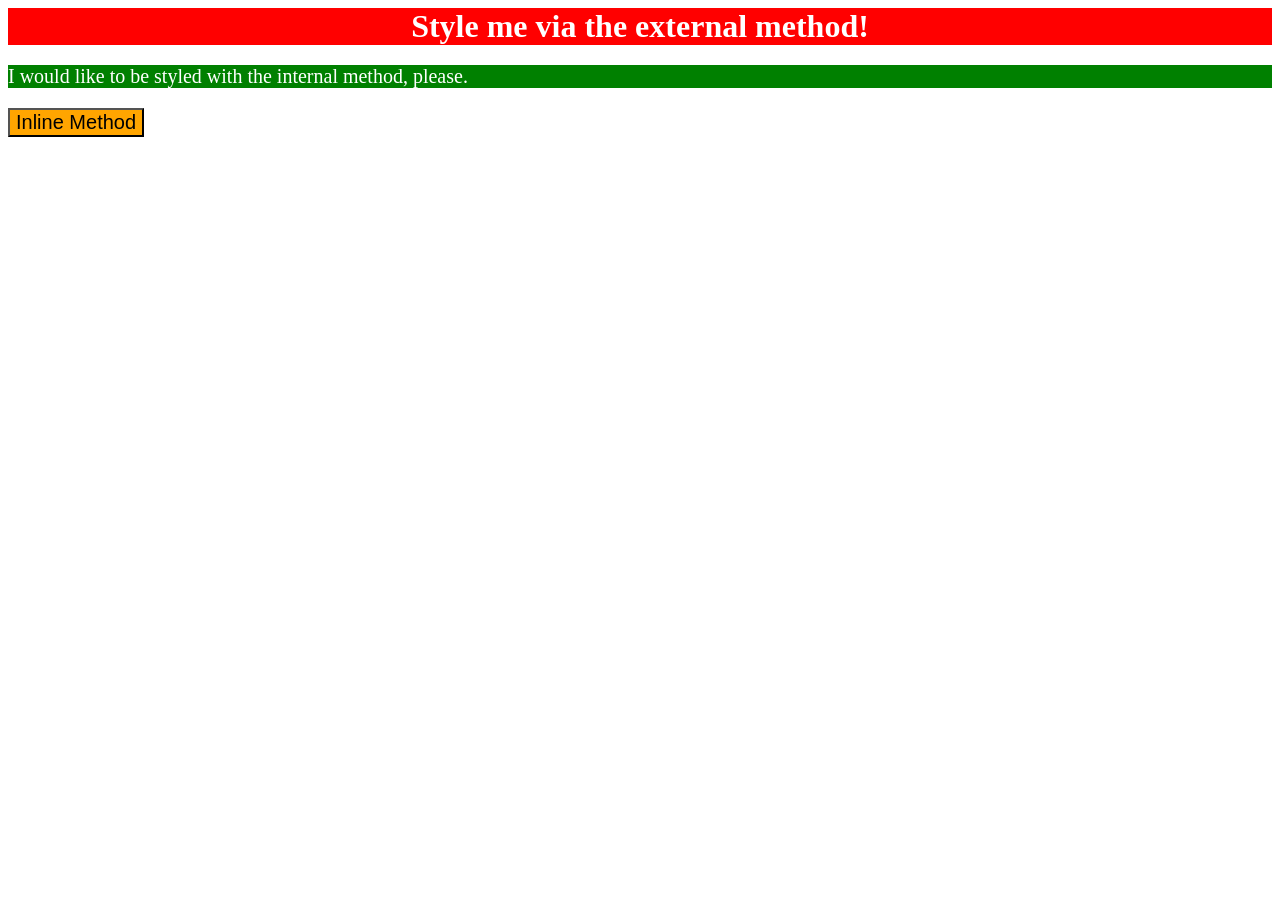
<file: foundations/intro-to-css/01-css-methods/index.html>
<!doctype html>
<html lang="en">
  <head>
    <meta charset="UTF-8" />
    <meta http-equiv="X-UA-Compatible" content="IE=edge" />
    <meta name="viewport" content="width=device-width, initial-scale=1.0" />
    <link rel="stylesheet" href="./styles/styles.css" />
    <title>Methods for Adding CSS</title>
    <style>
      p {
        color: white;
        background-color: green;
        font-size: 20px;
      }
    </style>
  </head>
  <body>
    <div>Style me via the external method!</div>
    <p>I would like to be styled with the internal method, please.</p>
    <button style="background-color: orange; font-size: 20px">Inline Method</button>
  </body>
</html>
</file>
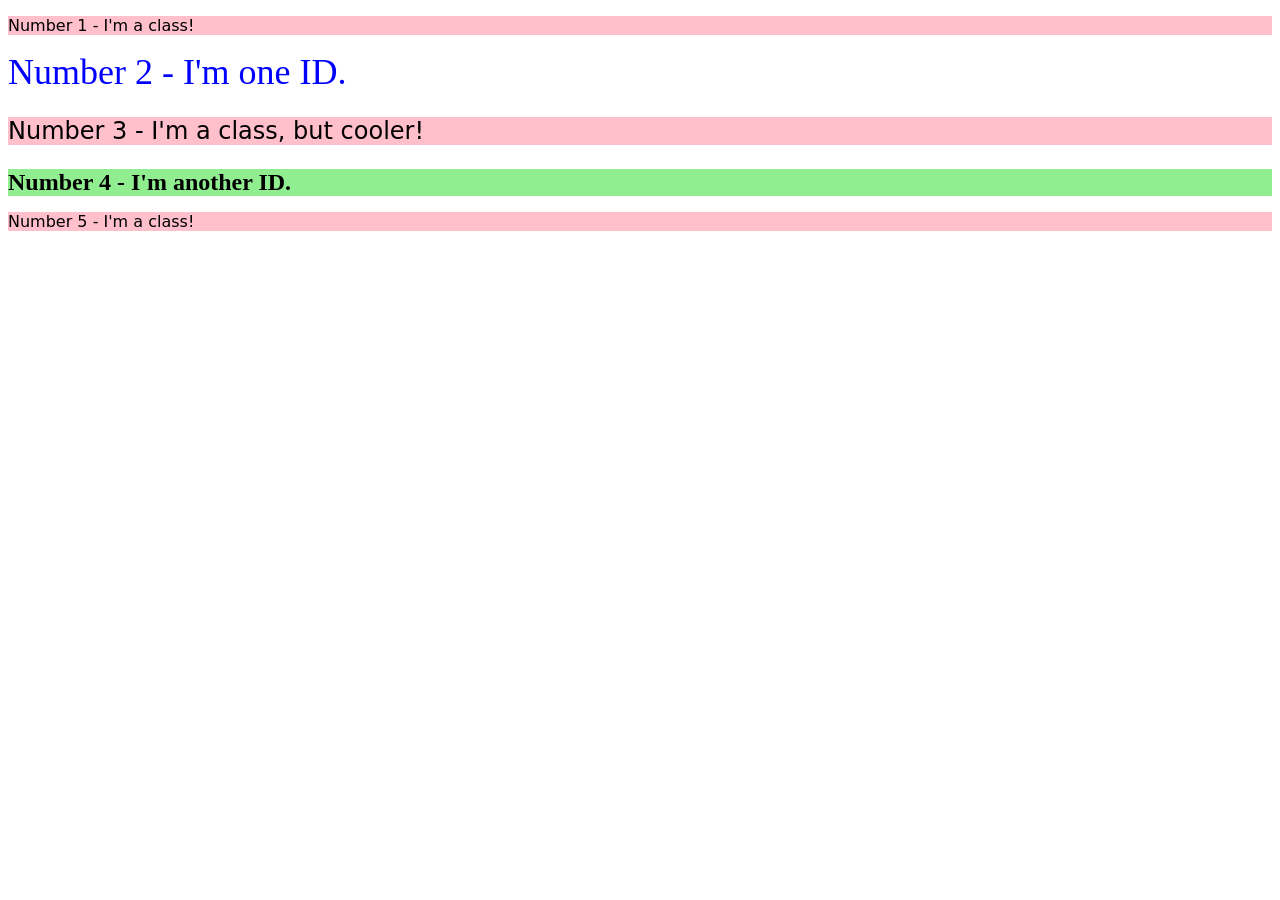
<file: foundations/intro-to-css/02-class-id-selectors/index.html>
<!doctype html>
<html lang="en">
  <head>
    <meta charset="UTF-8" />
    <meta http-equiv="X-UA-Compatible" content="IE=edge" />
    <meta name="viewport" content="width=device-width, initial-scale=1.0" />
    <title>Class and ID Selectors</title>
    <link rel="stylesheet" href="style.css" />
  </head>
  <body>
    <p class="odd">Number 1 - I'm a class!</p>
    <div id="second-text">Number 2 - I'm one ID.</div>
    <p class="odd cooler-text adjust-font-size">Number 3 - I'm a class, but cooler!</p>
    <div id="fourth-text" class="adjust-font-size">Number 4 - I'm another ID.</div>
    <p class="odd">Number 5 - I'm a class!</p>
  </body>
</html>
</file>
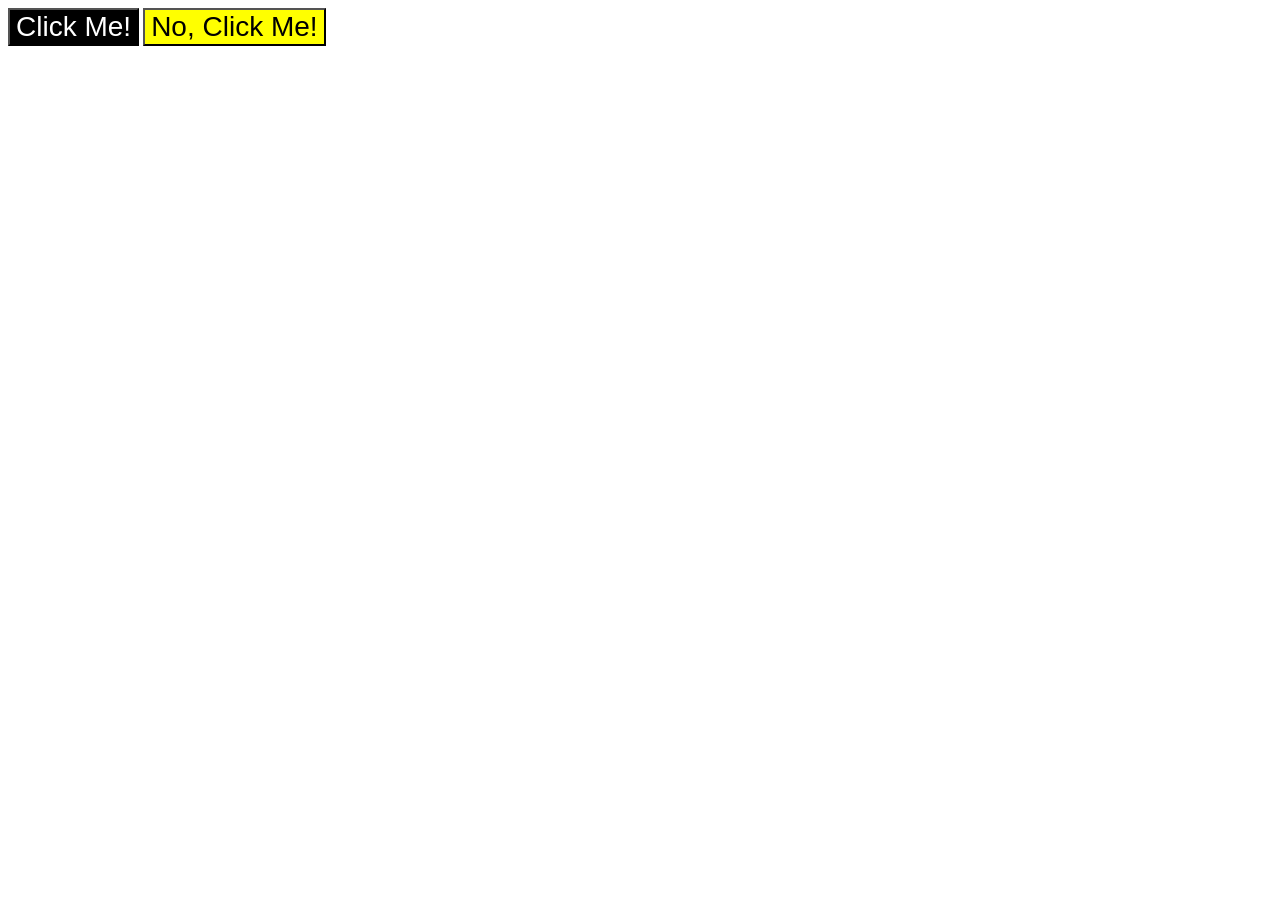
<file: foundations/intro-to-css/03-grouping-selectors/index.html>
<!doctype html>
<html lang="en">
  <head>
    <meta charset="UTF-8" />
    <meta http-equiv="X-UA-Compatible" content="IE=edge" />
    <meta name="viewport" content="width=device-width, initial-scale=1.0" />
    <title>Grouping Selectors</title>
    <link rel="stylesheet" href="style.css" />
  </head>
  <body>
    <button class="first">Click Me!</button>
    <button class="second">No, Click Me!</button>
  </body>
</html>
</file>
<file: foundations/intro-to-css/01-css-methods/styles/styles.css>
div {
  color: white;
  background-color: red;
  font-weight: bold;
  font-size: 32px;
  text-align: center;
}
</file>
<file: foundations/intro-to-css/02-class-id-selectors/style.css>
/* Add CSS Styling */
.odd {
  font-family: Verdana, 'DejaVu Sans', sans-serif;
  background-color: #ffc0cb;
}

#second-text {
  color: #0000ff;
  font-size: 36px;
}

.adjust-font-size {
  font-size: 24px;
}

#fourth-text {
  font-weight: bold;
  background-color: #90ee90;
}
</file>
<file: foundations/intro-to-css/03-grouping-selectors/style.css>
/* Add CSS Styling */
.first,
.second {
  font-size: 28px;
  font-family: Helvetica, 'Times New Roman', sans-serif;
}

.first {
  background-color: #000000;
  color: #ffffff;
}

.second {
  background-color: #ffff00;
}
</file>
